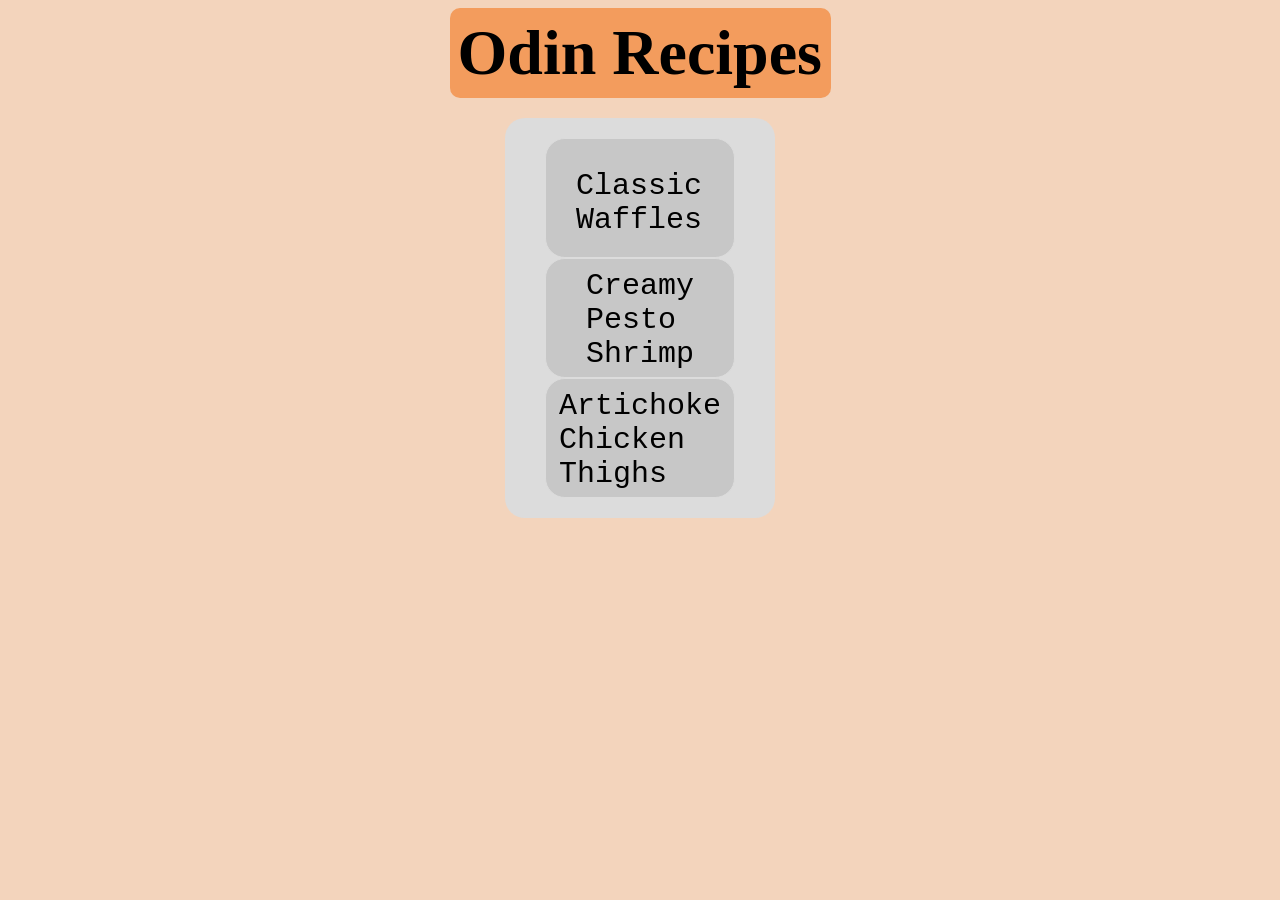
<file: index.html>
<!DOCTYPE html>
<html lang="en">
<head>
    <meta charset="UTF-8">
    <meta name="viewport" content="width=device-width, initial-scale=1.0">
    <title>Odin Recipes</title>
    <link rel="stylesheet" href="style.css">
</head>
<body>
    <div class="title-container">
        <h1 class="title">Odin Recipes</h1> 
    </div>
    <div class="link-container">
        <a class="link up" href="recipes/waffles.html">Classic Waffles</a>
        <a class="link center" href="recipes/pesto-shrimp.html">Creamy Pesto Shrimp</a>
        <a class="link down" href="recipes/artichoke-chicken.html">Artichoke Chicken Thighs</a>
    </div>
</body>
</html>
</file>
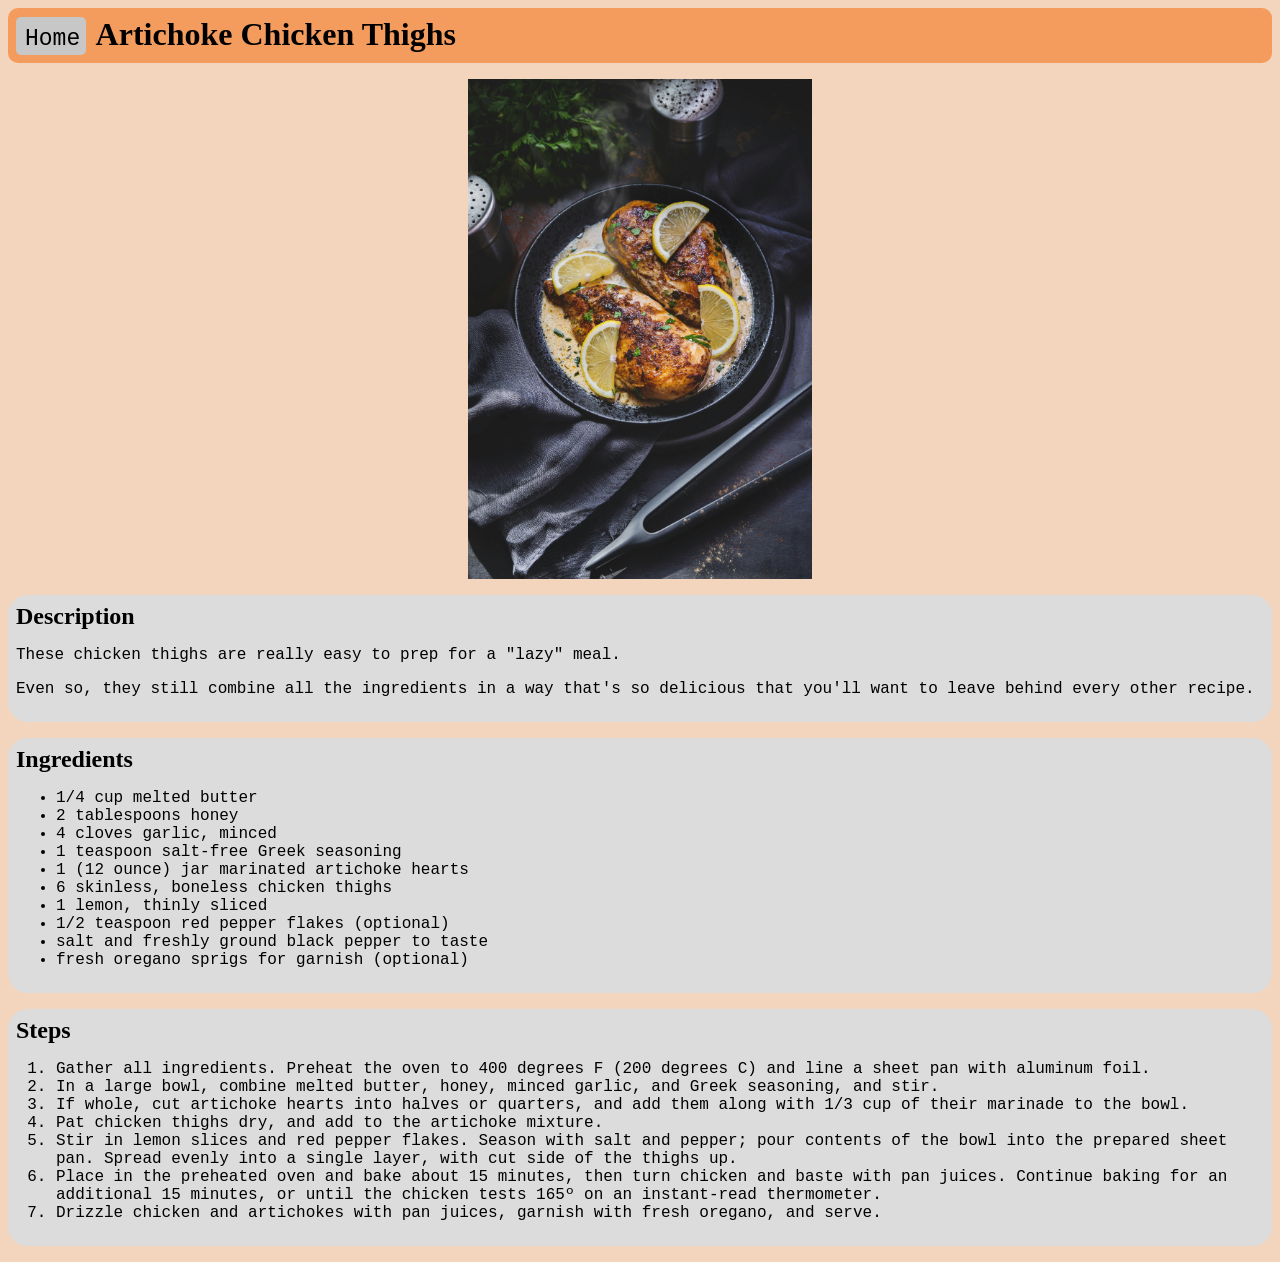
<file: recipes/artichoke-chicken.html>
<!DOCTYPE html>
<html lang="en">
<head>
    <meta charset="UTF-8">
    <meta name="viewport" content="width=device-width, initial-scale=1.0">
    <title>Artichoke Chicken Thighs</title>
    <link rel="stylesheet" href="style.css">
</head>
<body>
    <div class="title-container">
        <a class="homepage" href="../index.html">Home</a>

        <h1 class="title">Artichoke Chicken Thighs</h1>
    </div>

    <img src="../images/artichocke-chicken.jpg" alt="A picture of the finished recipe." height="500">
    <div class="container">
        <h2>Description</h2>

        <p>These chicken thighs are really easy to prep for a "lazy" meal.</p>

        <p>
            Even so, they still combine all the ingredients in a way that's so delicious
            that you'll want to leave behind every other recipe.
        </p>
    </div>

    <div class="container">
        <h2>Ingredients</h2>
    
        <ul>
            <li>1/4 cup melted butter</li>
            <li>2 tablespoons honey</li>
            <li>4 cloves garlic, minced</li>
            <li>1 teaspoon salt-free Greek seasoning</li>
            <li>1 (12 ounce) jar marinated artichoke hearts</li>
            <li>6 skinless, boneless chicken thighs</li>
            <li>1 lemon, thinly sliced</li>
            <li>1/2 teaspoon red pepper flakes (optional)</li>
            <li>salt and freshly ground black pepper to taste</li>
            <li>fresh oregano sprigs for garnish (optional)</li>
        </ul>
    </div>

    <div class="container">
        <h2>Steps</h2>
    
        <ol>
            <li>
                Gather all ingredients. Preheat the oven to 400 degrees F (200 degrees C) and 
                line a sheet pan with aluminum foil.
            </li>
            <li>
                In a large bowl, combine melted butter, honey, minced garlic, and Greek 
                seasoning, and stir.
            </li>
            <li>
                If whole, cut artichoke hearts into halves or quarters, and add them along with 
                1/3 cup of their marinade to the bowl.
            </li>
            <li>
                Pat chicken thighs dry, and add to the artichoke mixture.
            </li>
            <li>
                Stir in lemon slices and red pepper flakes. Season with salt and pepper; pour 
                contents of the bowl into the prepared sheet pan. Spread evenly into a single 
                layer, with cut side of the thighs up.
            </li>
            <li>
                Place in the preheated oven and bake about 15 minutes, then turn chicken and 
                baste with pan juices. Continue baking for an additional 15 minutes, or until the 
                chicken tests 165º on an instant-read thermometer.
            </li>
            <li>
                Drizzle chicken and artichokes with pan juices, garnish with fresh oregano, and 
                serve.
            </li>
        </ol>
    </div>
</body>
</html>
</file>
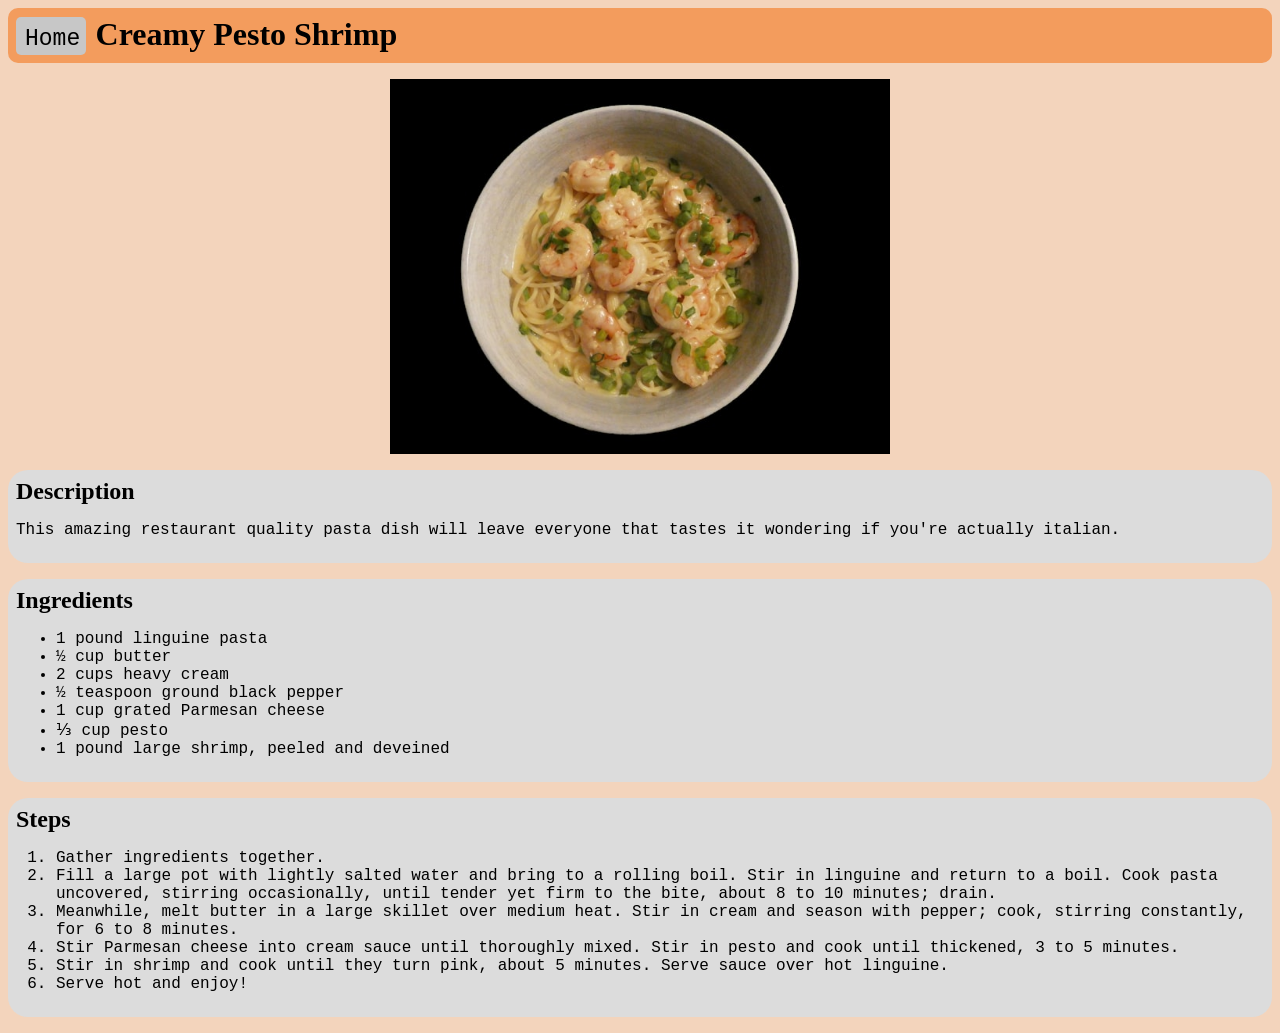
<file: recipes/pesto-shrimp.html>
<!DOCTYPE html>
<html lang="en">
<head>
    <meta charset="UTF-8">
    <meta name="viewport" content="width=device-width, initial-scale=1.0">
    <title>Creamy Pesto Shrimp</title>
    <link rel="stylesheet" href="style.css">
</head>
<body>
    <div class="title-container">
        <a class="homepage" href="../index.html">Home</a>

        <h1 class="title">Creamy Pesto Shrimp</h1>
    </div>

    <img src="../images/pesto-shrimp.jpg" alt="A picture of the finished recipe" width="500">
    
    <div class="container">
        <h2>Description</h2>
    
        <p>
            This amazing restaurant quality pasta dish will leave
            everyone that tastes it wondering if you're actually italian.
        </p>
    </div>

    <div class="container">
        <h2>Ingredients</h2>
    
        <ul>
            <li>1 pound linguine pasta</li>
            <li>½ cup butter</li>
            <li>2 cups heavy cream</li>
            <li>½ teaspoon ground black pepper</li>
            <li>1 cup grated Parmesan cheese</li>
            <li>⅓ cup pesto</li>
            <li>1 pound large shrimp, peeled and deveined</li>
        </ul>
    </div>

    <div class="container">    
        <h2>Steps</h2>
    
        <ol>
            <li>Gather ingredients together.</li>
            <li>
                Fill a large pot with lightly salted water and bring to a rolling boil. Stir in linguine 
                and return to a boil. Cook pasta uncovered, stirring occasionally, until tender yet 
                firm to the bite, about 8 to 10 minutes; drain.
            </li>
            <li>
                Meanwhile, melt butter in a large skillet over medium heat. Stir in cream and 
                season with pepper; cook, stirring constantly, for 6 to 8 minutes.
            </li>
            <li>
                Stir Parmesan cheese into cream sauce until thoroughly mixed. Stir in pesto and 
                cook until thickened, 3 to 5 minutes.
            </li>
            <li>
                Stir in shrimp and cook until they turn pink, about 5 minutes. Serve sauce over hot linguine.
            </li>
            <li>Serve hot and enjoy!</li>
        </ol>
    </div>
</body>
</html>
</file>
<file: style.css>
* {
    box-sizing: border-box;
}

body{
    background-color: rgb(243, 212, 188);
}

.title-container {
    background-color: rgba(243, 149, 82, 0.888);
    padding: 8px;
    width: 381px;
    margin: 0 auto;
    border-radius: 10px;
}

.title {
    font-family: "Times New Roman", Arial, sans-serif;
    font-size: 64px;
    margin: 0;
    padding: 0px;
}

.link-container{
    background-color: rgb(220, 220, 220);
    height: 400px;
    width: 270px;
    border-radius: 20px;
    margin: 20px auto;
    padding: 20px;
}

.link{
    display: block;
    background-color: rgb(199, 199, 199);
    color: black;
    text-decoration: none;
    font-family: 'Courier New', Courier, monospace;
    font-size: 30px;
    border: 1px solid rgb(220, 220, 220);
    border-radius: 20px;
    margin: 0 20px;
    height: 120px;
    width: 190px;
}

.link.up{
    padding: 30px;
}

.link.center{
    padding: 10px 40px;
}

.link.down{
    padding: 10px 13px;
}
</file>
<file: recipes/style.css>
*{
    box-sizing: border-box;
}

body{
    background-color: rgb(243, 212, 188);
    font-family: 'Courier New', Courier, monospace;;
}

.title-container{
    background-color: rgba(243, 149, 82, 0.888);
    padding: 8px;
    border-radius: 10px;
}

.homepage{
    display: inline-block;
    background-color: rgb(199, 199, 199);
    color: black;
    text-decoration: none;
    font-size: 23px;
    height: 38px;
    width: 70px;
    padding: 9px 9px ;
    border-radius: 5px;
}

.title{
    display: inline-block;
    margin: 0;
    font-family: "Times New Roman", Arial, sans-serif;
}

h2{
    font-family: "Times New Roman", Arial, sans-serif;
    margin: 0 auto;
}

img{
    display: block;
    margin: 16px auto;
}

.container{
    background-color: rgb(220, 220, 220);
    border-radius: 20px;
    padding: 8px;
    margin: 16px 0;
}
</file>
